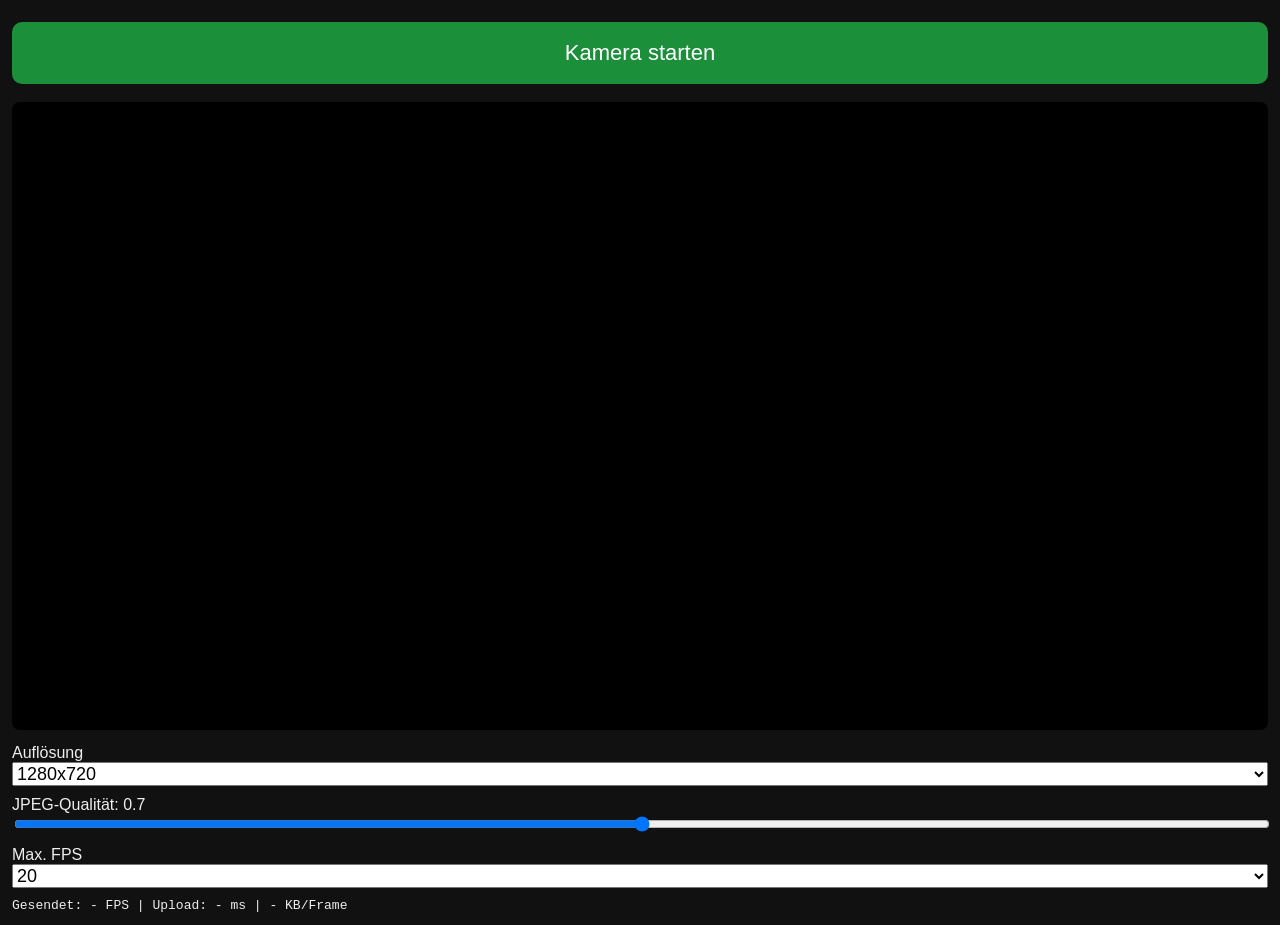
<file: spikes/phone-cam/index.html>
<!doctype html>
<html lang="de">
<head>
<meta charset="utf-8">
<meta name="viewport" content="width=device-width,initial-scale=1">
<title>Handy-Kamera</title>
<style>
  body{margin:0;background:#111;color:#eee;font-family:-apple-system,sans-serif;padding:12px}
  video{width:100%;background:#000;border-radius:8px}
  button{font-size:22px;padding:18px;width:100%;border:0;border-radius:10px;background:#1b8f3a;color:#fff;margin:10px 0}
  button.stop{background:#b33}
  label{display:block;margin:10px 0 4px}
  select,input{width:100%;font-size:18px}
  #err{color:#ff6b6b;font-weight:bold;margin:8px 0}
  #stats{font-family:monospace;margin-top:10px}
</style>
</head>
<body>
<button id="btn">Kamera starten</button>
<div id="err"></div>
<video id="video" playsinline muted autoplay></video>
<label>Auflösung
  <select id="res"><option value="640x360">640x360</option><option value="1280x720" selected>1280x720</option></select>
</label>
<label>JPEG-Qualität: <span id="qv">0.7</span>
  <input id="q" type="range" min="0.5" max="0.9" step="0.05" value="0.7">
</label>
<label>Max. FPS
  <select id="fps"><option>10</option><option>15</option><option selected>20</option><option>30</option></select>
</label>
<div id="stats">Gesendet: - FPS | Upload: - ms | - KB/Frame</div>
<script>
const $ = id => document.getElementById(id);
const video = $('video'), btn = $('btn'), err = $('err');
const canvas = document.createElement('canvas');
const ctx = canvas.getContext('2d');
let stream = null, running = false, wakeLock = null;

$('q').oninput = () => $('qv').textContent = $('q').value;

async function acquireWakeLock() {
  try {
    if ('wakeLock' in navigator && running) wakeLock = await navigator.wakeLock.request('screen');
  } catch (e) { /* ignore */ }
}
document.addEventListener('visibilitychange', () => {
  if (document.visibilityState === 'visible' && running) acquireWakeLock();
});

async function start() {
  err.textContent = '';
  if (!window.isSecureContext || !navigator.mediaDevices || !navigator.mediaDevices.getUserMedia) {
    err.textContent = 'Kein sicherer Kontext (HTTPS nötig) – Kamera nicht verfügbar.';
    return;
  }
  const [w, h] = $('res').value.split('x').map(Number);
  try {
    stream = await navigator.mediaDevices.getUserMedia({
      video: {facingMode: {ideal: 'environment'}, width: {ideal: w}, height: {ideal: h}, frameRate: {ideal: 30}},
      audio: false
    });
  } catch (e) {
    err.textContent = (e.name === 'NotAllowedError' || e.name === 'SecurityError')
      ? 'Kamerazugriff verweigert. Bitte in den Safari-Einstellungen erlauben.'
      : 'Kamera-Fehler: ' + e.name + ' – ' + e.message;
    return;
  }
  video.srcObject = stream;
  try { await video.play(); } catch (e) {}
  running = true;
  btn.textContent = 'Kamera stoppen';
  btn.className = 'stop';
  acquireWakeLock();
  loop();
}

function stop() {
  running = false;
  if (stream) stream.getTracks().forEach(t => t.stop());
  stream = null;
  if (wakeLock) { wakeLock.release().catch(() => {}); wakeLock = null; }
  btn.textContent = 'Kamera starten';
  btn.className = '';
}
btn.onclick = () => running ? stop() : start();

function toBlob(q) {
  return new Promise(res => canvas.toBlob(res, 'image/jpeg', q));
}

async function loop() {
  let lastSend = 0, sentWin = 0, upMsWin = 0, bytesWin = 0, winStart = performance.now();
  while (running) {
    const minGap = 1000 / Number($('fps').value);
    const now = performance.now();
    if (now - lastSend < minGap || video.readyState < 2 || !video.videoWidth) {
      await new Promise(r => requestAnimationFrame(r));
      continue;
    }
    lastSend = now;
    // Output size follows the select; keep the video aspect ratio via the select's width.
    const [tw] = $('res').value.split('x').map(Number);
    const th = Math.round(tw * video.videoHeight / video.videoWidth);
    if (canvas.width !== tw || canvas.height !== th) { canvas.width = tw; canvas.height = th; }
    ctx.drawImage(video, 0, 0, tw, th);
    const blob = await toBlob(Number($('q').value));
    if (!blob) continue;
    const t0 = performance.now();
    try {
      // Only one request in flight: natural backpressure.
      await fetch('/frame', {method: 'POST', body: blob, headers: {'Content-Type': 'image/jpeg'}});
    } catch (e) {
      err.textContent = 'Sendefehler: Server nicht erreichbar.';
      await new Promise(r => setTimeout(r, 1000));
      continue;
    }
    if (err.textContent.startsWith('Sendefehler')) err.textContent = '';
    const t1 = performance.now();
    sentWin++; upMsWin += t1 - t0; bytesWin += blob.size;
    if (t1 - winStart >= 1000) {
      $('stats').textContent = 'Gesendet: ' + (sentWin * 1000 / (t1 - winStart)).toFixed(1) +
        ' FPS | Upload: ' + (upMsWin / sentWin).toFixed(0) + ' ms | ' +
        (bytesWin / sentWin / 1024).toFixed(0) + ' KB/Frame';
      sentWin = 0; upMsWin = 0; bytesWin = 0; winStart = t1;
    }
  }
}
if (!window.isSecureContext || !navigator.mediaDevices) {
  err.textContent = 'Kein sicherer Kontext (HTTPS nötig) – Kamera nicht verfügbar.';
}
</script>
</body>
</html>
</file>
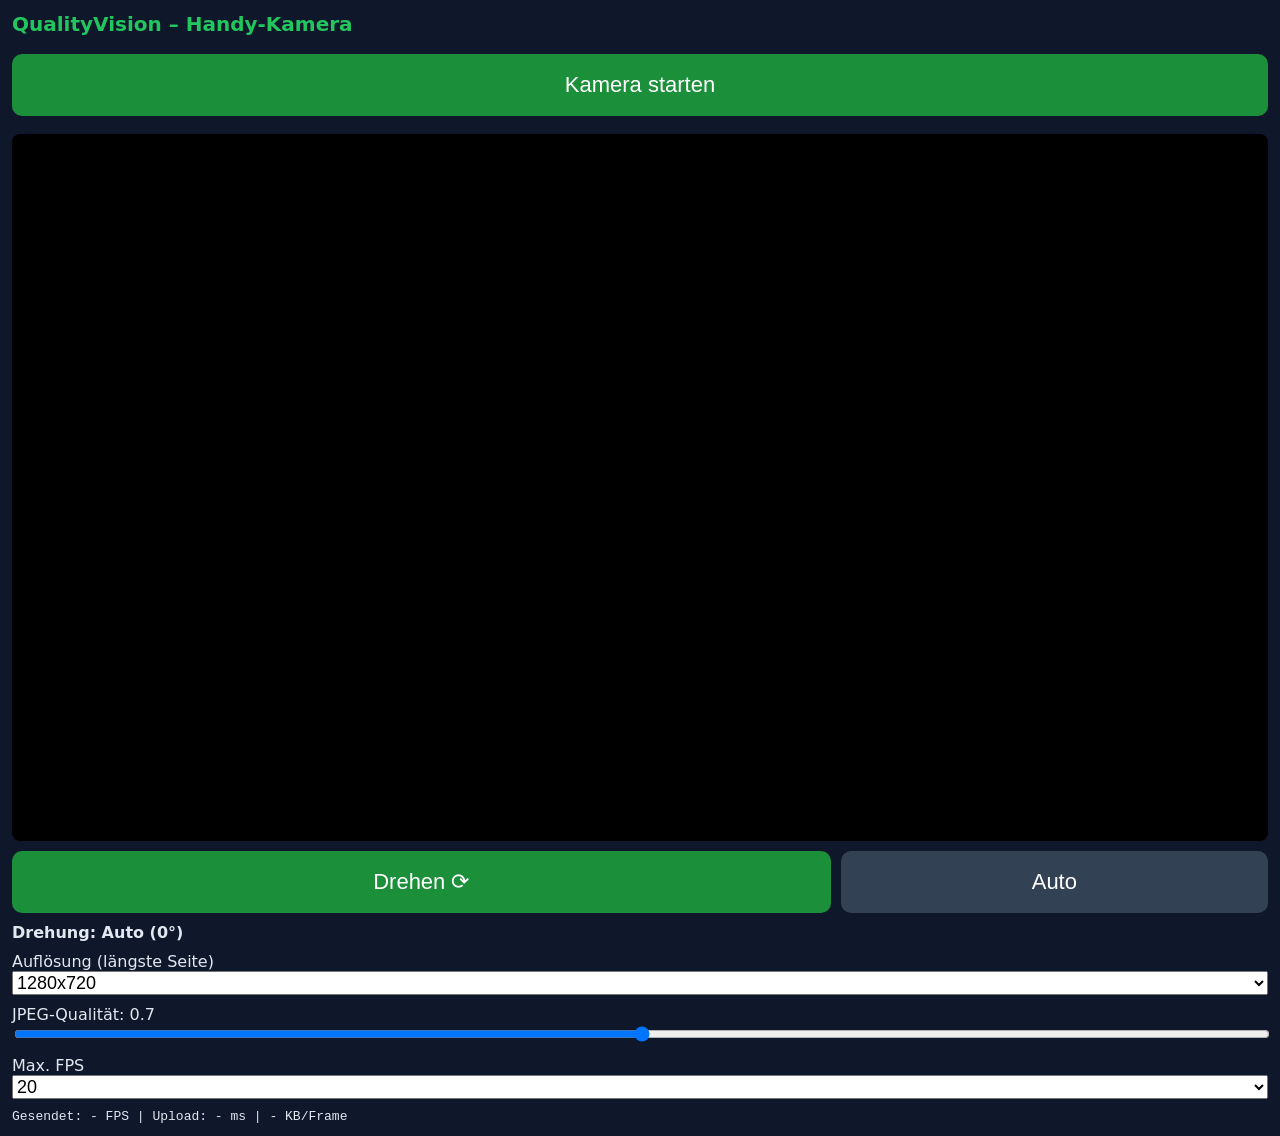
<file: src/QualityVision.Web/wwwroot/kamera.html>
<!doctype html>
<html lang="de">
<head>
<meta charset="utf-8">
<meta name="viewport" content="width=device-width,initial-scale=1">
<title>Handy-Kamera – QualityVision</title>
<style>
  body{margin:0;background:#0f172a;color:#e2e8f0;font-family:-apple-system,system-ui,sans-serif;padding:12px}
  h1{font-size:20px;margin:0 0 8px;color:#22c55e}
  #wrap{position:relative;width:100%;background:#000;border-radius:8px;overflow:hidden;aspect-ratio:16/9}
  video{position:absolute;left:50%;top:50%;background:#000;transform-origin:center center}
  .row{display:flex;gap:10px;align-items:stretch}
  .row button{margin:10px 0}
  #rot{flex:2}
  #auto{flex:1;background:#334155}
  #rotinfo{font-weight:bold;margin:0 0 6px}
  button{font-size:22px;padding:18px;width:100%;border:0;border-radius:10px;background:#1b8f3a;color:#fff;margin:10px 0}
  button.stop{background:#b33}
  label{display:block;margin:10px 0 4px}
  select,input{width:100%;font-size:18px}
  #err{color:#ff6b6b;font-weight:bold;margin:8px 0}
  #hint{color:#fbbf24;margin:8px 0;display:none}
  #stats{font-family:monospace;margin-top:10px}
</style>
</head>
<body>
<h1>QualityVision – Handy-Kamera</h1>
<button id="btn">Kamera starten</button>
<div id="err"></div>
<div id="hint">Tipp: Handy quer halten oder mit „Drehen ⟳“ ausrichten</div>
<div id="wrap"><video id="video" playsinline muted autoplay></video></div>
<div class="row">
  <button id="rot" type="button">Drehen ⟳</button>
  <button id="auto" type="button">Auto</button>
</div>
<div id="rotinfo">Drehung: Auto (0°)</div>
<label>Auflösung (längste Seite)
  <select id="res"><option value="640x360">640x360</option><option value="1280x720" selected>1280x720</option></select>
</label>
<label>JPEG-Qualität: <span id="qv">0.7</span>
  <input id="q" type="range" min="0.5" max="0.9" step="0.05" value="0.7">
</label>
<label>Max. FPS
  <select id="fps"><option>10</option><option>15</option><option selected>20</option><option>30</option></select>
</label>
<div id="stats">Gesendet: - FPS | Upload: - ms | - KB/Frame</div>
<script>
const $ = id => document.getElementById(id);
const video = $('video'), btn = $('btn'), err = $('err'), hint = $('hint');
const canvas = document.createElement('canvas');
const ctx = canvas.getContext('2d');
let stream = null, running = false, wakeLock = null;

$('q').oninput = () => $('qv').textContent = $('q').value;

// Rotation: 'auto' or 0/90/180/270 (manual choice overrides auto, persisted in localStorage).
const ROT_KEY = 'qv.rotation';
function loadRotation() {
  try {
    const v = localStorage.getItem(ROT_KEY);
    if (v !== null && [0, 90, 180, 270].includes(Number(v))) return Number(v);
  } catch (e) { /* ignore */ }
  return 'auto';
}
let rotSetting = loadRotation();

function saveRotation() {
  try {
    if (rotSetting === 'auto') localStorage.removeItem(ROT_KEY);
    else localStorage.setItem(ROT_KEY, String(rotSetting));
  } catch (e) { /* ignore */ }
}

function screenIsLandscape() {
  if (screen.orientation && typeof screen.orientation.type === 'string') return screen.orientation.type.startsWith('landscape');
  if (typeof window.orientation === 'number') return Math.abs(window.orientation) === 90;
  return null;
}

// Auto: landscape screen -> 0; portrait screen with portrait video -> 0. No further guessing.
function autoRotation() {
  if (screenIsLandscape() === true) return 0;
  return 0;
}

function effectiveRotation() {
  return rotSetting === 'auto' ? autoRotation() : rotSetting;
}

// Lay out the preview so it shows the rotated frame as it is sent.
function applyPreview() {
  const rot = effectiveRotation();
  const vw = video.videoWidth, vh = video.videoHeight;
  const wrap = $('wrap');
  if (!vw || !vh) { video.style.transform = 'translate(-50%,-50%)'; return; }
  const swap = rot === 90 || rot === 270;
  const ow = swap ? vh : vw, oh = swap ? vw : vh;      // output (rotated) size
  wrap.style.aspectRatio = ow + ' / ' + oh;
  const boxW = wrap.clientWidth, boxH = boxW * oh / ow;
  video.style.width = (swap ? boxH : boxW) + 'px';      // unrotated element size
  video.style.height = (swap ? boxW : boxH) + 'px';
  video.style.transform = 'translate(-50%,-50%) rotate(' + rot + 'deg)';
}

function updateRotationUi() {
  const rot = effectiveRotation();
  $('rotinfo').textContent = 'Drehung: ' + (rotSetting === 'auto' ? 'Auto (' + rot + '°)' : rot + '°');
  applyPreview();
  updateHint();
}

function updateHint() {
  const swap = effectiveRotation() % 180 !== 0;
  const portrait = swap ? video.videoWidth > video.videoHeight : video.videoHeight > video.videoWidth;
  hint.style.display = (running && portrait) ? 'block' : 'none';
}

$('rot').onclick = () => { rotSetting = (effectiveRotation() + 90) % 360; saveRotation(); updateRotationUi(); };
$('auto').onclick = () => { rotSetting = 'auto'; saveRotation(); updateRotationUi(); };
video.addEventListener('resize', updateRotationUi);
video.addEventListener('loadedmetadata', updateRotationUi);
window.addEventListener('resize', applyPreview);
window.addEventListener('orientationchange', updateRotationUi);
if (screen.orientation && screen.orientation.addEventListener) screen.orientation.addEventListener('change', updateRotationUi);

async function acquireWakeLock() {
  try {
    if ('wakeLock' in navigator && running) wakeLock = await navigator.wakeLock.request('screen');
  } catch (e) { /* ignore */ }
}
document.addEventListener('visibilitychange', () => {
  if (document.visibilityState === 'visible' && running) acquireWakeLock();
});

async function start() {
  err.textContent = '';
  if (!window.isSecureContext || !navigator.mediaDevices || !navigator.mediaDevices.getUserMedia) {
    err.textContent = 'Kein sicherer Kontext (HTTPS nötig) – Kamera nicht verfügbar.';
    return;
  }
  const [w, h] = $('res').value.split('x').map(Number);
  try {
    stream = await navigator.mediaDevices.getUserMedia({
      video: {facingMode: {ideal: 'environment'}, width: {ideal: w}, height: {ideal: h}, frameRate: {ideal: 30}},
      audio: false
    });
  } catch (e) {
    err.textContent = (e.name === 'NotAllowedError' || e.name === 'SecurityError')
      ? 'Kamerazugriff verweigert. Bitte in den Safari-Einstellungen erlauben.'
      : 'Kamera-Fehler: ' + e.name + ' – ' + e.message;
    return;
  }
  video.srcObject = stream;
  try { await video.play(); } catch (e) {}
  running = true;
  btn.textContent = 'Kamera stoppen';
  btn.className = 'stop';
  updateRotationUi();
  acquireWakeLock();
  loop();
}

function stop() {
  running = false;
  if (stream) stream.getTracks().forEach(t => t.stop());
  stream = null;
  if (wakeLock) { wakeLock.release().catch(() => {}); wakeLock = null; }
  btn.textContent = 'Kamera starten';
  btn.className = '';
  hint.style.display = 'none';
}
btn.onclick = () => running ? stop() : start();

function toBlob(q) {
  return new Promise(res => canvas.toBlob(res, 'image/jpeg', q));
}

const sleep = ms => new Promise(r => setTimeout(r, ms));

async function loop() {
  let lastSend = 0, sentWin = 0, upMsWin = 0, bytesWin = 0, winStart = performance.now();
  while (running) {
    const minGap = 1000 / Number($('fps').value);
    const now = performance.now();
    if (now - lastSend < minGap || video.readyState < 2 || !video.videoWidth) {
      await new Promise(r => requestAnimationFrame(r));
      continue;
    }
    lastSend = now;
    // Scale so that the LONGEST side is <= the selected size (portrait phones stay small).
    const [maxSide] = $('res').value.split('x').map(Number);
    const vw = video.videoWidth, vh = video.videoHeight;
    const scale = Math.min(1, maxSide / Math.max(vw, vh));
    const tw = Math.max(1, Math.round(vw * scale)), th = Math.max(1, Math.round(vh * scale));
    const rot = effectiveRotation();
    const swap = rot % 180 !== 0;
    const cw = swap ? th : tw, ch = swap ? tw : th;   // longest-side limit still holds after rotation
    if (canvas.width !== cw || canvas.height !== ch) { canvas.width = cw; canvas.height = ch; }
    ctx.setTransform(1, 0, 0, 1, 0, 0);
    ctx.translate(cw / 2, ch / 2);
    ctx.rotate(rot * Math.PI / 180);
    ctx.drawImage(video, -tw / 2, -th / 2, tw, th);
    ctx.setTransform(1, 0, 0, 1, 0, 0);
    const blob = await toBlob(Number($('q').value));
    if (!blob) continue;
    const t0 = performance.now();
    let resp;
    try {
      // Only one request in flight: natural backpressure.
      resp = await fetch('/api/camera/frame', {method: 'POST', body: blob, headers: {'Content-Type': 'image/jpeg'}});
    } catch (e) {
      err.textContent = 'Sendefehler: Server nicht erreichbar.';
      await sleep(1000);
      continue;
    }
    if (resp.status === 409) {
      err.textContent = 'Kamera-Quelle ist nicht auf Handy eingestellt';
      await sleep(1000);
      continue;
    }
    if (!resp.ok) {
      err.textContent = 'Sendefehler: Server antwortet mit Status ' + resp.status + '.';
      await sleep(1000);
      continue;
    }
    if (err.textContent.startsWith('Sendefehler') || err.textContent.startsWith('Kamera-Quelle')) err.textContent = '';
    const t1 = performance.now();
    sentWin++; upMsWin += t1 - t0; bytesWin += blob.size;
    if (t1 - winStart >= 1000) {
      $('stats').textContent = 'Gesendet: ' + (sentWin * 1000 / (t1 - winStart)).toFixed(1) +
        ' FPS | Upload: ' + (upMsWin / sentWin).toFixed(0) + ' ms | ' +
        (bytesWin / sentWin / 1024).toFixed(0) + ' KB/Frame';
      sentWin = 0; upMsWin = 0; bytesWin = 0; winStart = t1;
    }
  }
}
updateRotationUi();
if (!window.isSecureContext || !navigator.mediaDevices) {
  err.textContent = 'Kein sicherer Kontext (HTTPS nötig) – Kamera nicht verfügbar.';
}
</script>
</body>
</html>
</file>
